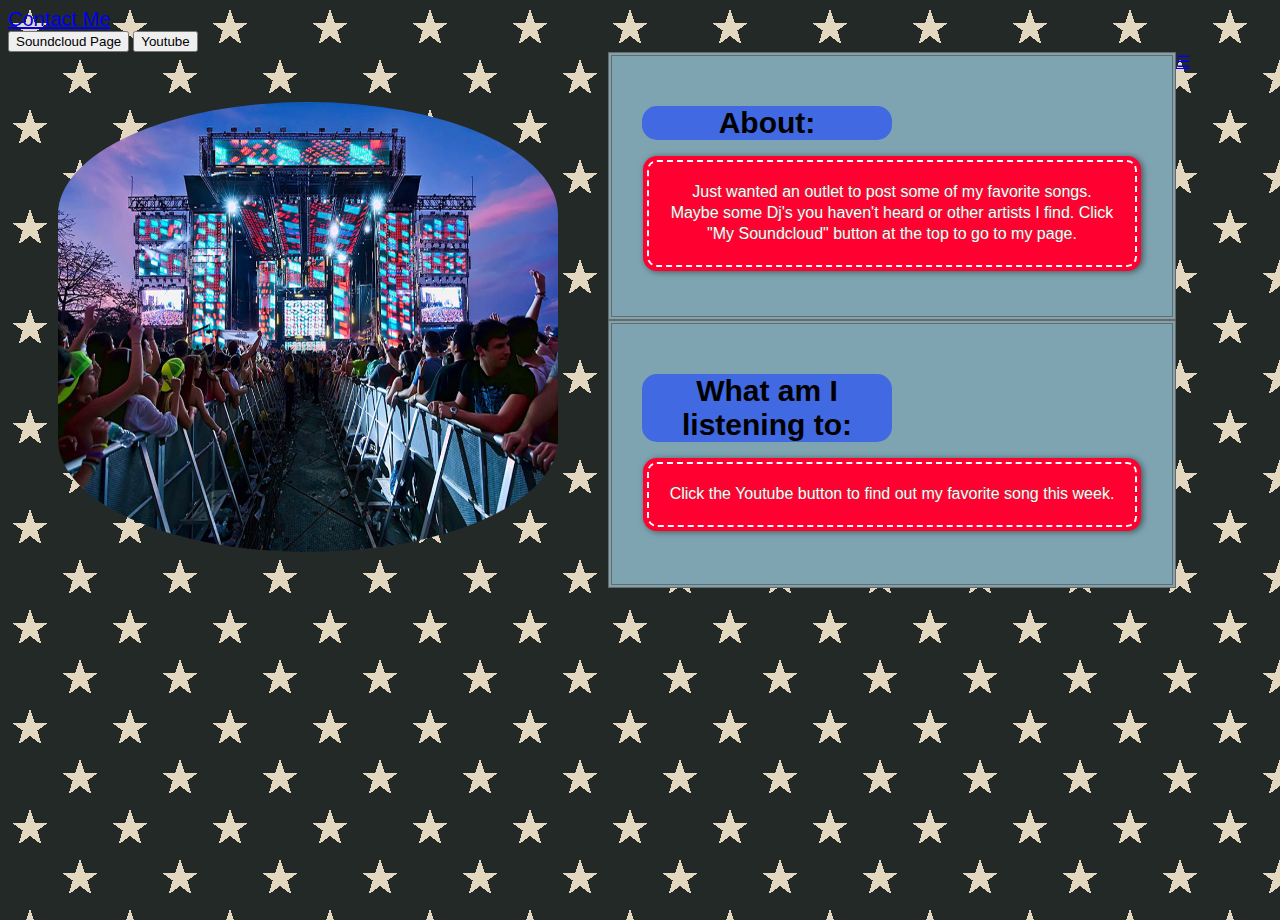
<file: index.html>
<!DOCTYPE html>
<html lang="en">
<head>
	<meta charset= "utf-8">
		<link rel="stylesheet" type="text/css" href="app/Styles/ramp_up.css">
		<script src="https://ajax.googleapis.com/ajax/libs/jquery/1.9.1/jquery.min.js"></script>
		<script src="app/Javascript/navbar.js"></script>
	<title>Corey Killion</title>

</head>
<body>
      <nav id="menu" class="panel" role="navigation">
    <ul>
        <li><a href="#" target="_parent">Home</a></li>
        <li><a href="#">Artist of the Month</a></li>
        	<ul>
        		<li>deadmau5</li>
        	</ul>
        <li><a href="#">Upcoming Shows</a></li>
        <li><a href="#">Venues</a></li>
        <li><a href="#">Artist in the Headlines</a></li>
    </ul>
</nav>
	
	<nav class="main-nav" type="button">
		<a href="mailto:coreyflyer@gmail.com">Contact Me
		</a>
	</nav>
	
	<form>
		<input type="button" value="Soundcloud Page" onClick="window.location.href='https://soundcloud.com/corey-wilson-31'">

    	<input type="button" value="Youtube" onClick="window.location.href='https://www.youtube.com/watch?v=tnNM7devItM#t=111'">

	</form>
		<a href="#menu" class="menu-link">&#9776;</a>
	<!-- Gallery -->
	<div id="corey_style">
	<img id="corey_style_pic" src="app/Images/Ultra.jpg" alt="If you cant see this pic. I did something wrong." />
</div>
		
	<!-- TEXT SHIT -->
	<div class="corey_style">
		<h1> About: </h1>
			<p class="stitched">Just wanted an outlet to post some of my favorite songs.  Maybe some Dj's you haven't heard or other artists I find. Click "My Soundcloud" button at the top to go to my page.</p>
	</div>
	<div class="corey_style">
		<h1> What am I listening to:</h1>
			<p class="stitched">Click the Youtube button to find out my favorite song this week.</p>
	</div>
<footer>
<div id="music_player">
	<iframe scrolling="no" frameborder="no" src="https://w.soundcloud.com/player/?url=https%3A//api.soundcloud.com/tracks/166325255&amp;auto_play=false&amp;hide_related=false&amp;show_comments=true&amp;show_user=true&amp;show_reposts=false&amp;visual=true"></iframe>
</div>
</footer>

<script>
    $(document).ready(function() {
        $('.menu-link').bigSlide();
    });
</script>
</body>
</html>
</file>
<file: app/Styles/ramp_up.css>
/*
Corey Killion
Stylesss

*/
p{ 
	/* p === <p> paragraph </p> */
	font-family:"lucida Sans Unicode", "Lucida Grande", sans-serif;
	font-size:20px;
}


h1{
	    font-family: "Comic Sans MS", cursive, sans-serif;
		font-size:30px;
		background-color:#4169E1;
		width: 50%;
		border-radius: 15px;
		/*  Change titles here   */
}
#corey_style{
		float:left;
		padding:50px;
		height:508px;
		text-align: center;
		text-indent: center;
}

body{
		background:
		linear-gradient(324deg, #232927 4%,   transparent 4%) -70px 43px,
		linear-gradient( 36deg, #232927 4%,   transparent 4%) 30px 43px,
		linear-gradient( 72deg, #e3d7bf 8.5%, transparent 8.5%) 30px 43px,
		linear-gradient(288deg, #e3d7bf 8.5%, transparent 8.5%) -70px 43px,
		linear-gradient(216deg, #e3d7bf 7.5%, transparent 7.5%) -70px 23px,
		linear-gradient(144deg, #e3d7bf 7.5%, transparent 7.5%) 30px 23px,

		linear-gradient(324deg, #232927 4%,   transparent 4%) -20px 93px,
		linear-gradient( 36deg, #232927 4%,   transparent 4%) 80px 93px,
		linear-gradient( 72deg, #e3d7bf 8.5%, transparent 8.5%) 80px 93px,
		linear-gradient(288deg, #e3d7bf 8.5%, transparent 8.5%) -20px 93px,
		linear-gradient(216deg, #e3d7bf 7.5%, transparent 7.5%) -20px 73px,
		linear-gradient(144deg, #e3d7bf 7.5%, transparent 7.5%) 80px 73px;
		background-color: #232927;
		background-size: 100px 100px;
}

img#corey_style_pic{
	/*  specify the ID is an image with img (not required)*/
		height:450px;
		width:500px;
		/*padding-top: 25px;*/
		border-top-left-radius: 50% 25%;
        border-bottom-right-radius: 50% 25%;
		border-top-right-radius: 50% 25%;
		border-bottom-left-radius: 50% 25%;
	 /* To center the image */
}

.corey_style{
	   	background-color: #7EA4B2;
		float:left;
		height:200px;
		width:500px;
		padding:30px;
		border: 4px double #696969;
		text-align: center;
}

.stitched{
	   padding: 20px;
	   margin: 5px;
	   background: #ff0030;
	   color: #fff;
	   font-size: 16px;
	   font-weight: bold;
	   line-height: 1.3em;
	   border: 2px dashed #fff;
	   border-radius: 10px;
	   box-shadow: 0 0 0 4px #ff0030, 2px 1px 6px 4px rgba(10, 10, 0, 0.5);
	   text-shadow: -1px -1px #aa3030;
	   font-weight: normal;
}
.main-nav{
		text-align: bottom;
		font-family:"lucida Sans Unicode", "Lucida Grande", sans-serif;
		font-size:20px;
}

iframe{

		width:540px; 
		height:300px;
		padding:10px;
}

/* EOF */
</file>
<file: app/Styles/rampup.css>
/*
Corey Killion
Stylesss

*/
p{ 
	/* p === <p> paragraph </p> */
	font-family:"lucida Sans Unicode", "Lucida Grande", sans-serif;
	font-size:20px;
}


h1{
	    font-family: "Comic Sans MS", cursive, sans-serif;
		font-size:30px;
		background-color:#4169E1;
		width: 50%;
		border-radius: 15px;
		/*  Change titles here   */
}
#corey_style{
		float:left;
		padding:50px;
		height:508px;
		text-align: center;
		text-indent: center;
}

body{
		background:
		linear-gradient(324deg, #232927 4%,   transparent 4%) -70px 43px,
		linear-gradient( 36deg, #232927 4%,   transparent 4%) 30px 43px,
		linear-gradient( 72deg, #e3d7bf 8.5%, transparent 8.5%) 30px 43px,
		linear-gradient(288deg, #e3d7bf 8.5%, transparent 8.5%) -70px 43px,
		linear-gradient(216deg, #e3d7bf 7.5%, transparent 7.5%) -70px 23px,
		linear-gradient(144deg, #e3d7bf 7.5%, transparent 7.5%) 30px 23px,

		linear-gradient(324deg, #232927 4%,   transparent 4%) -20px 93px,
		linear-gradient( 36deg, #232927 4%,   transparent 4%) 80px 93px,
		linear-gradient( 72deg, #e3d7bf 8.5%, transparent 8.5%) 80px 93px,
		linear-gradient(288deg, #e3d7bf 8.5%, transparent 8.5%) -20px 93px,
		linear-gradient(216deg, #e3d7bf 7.5%, transparent 7.5%) -20px 73px,
		linear-gradient(144deg, #e3d7bf 7.5%, transparent 7.5%) 80px 73px;
		background-color: #232927;
		background-size: 100px 100px;
}

img#corey_style_pic{
	/*  specify the ID is an image with img (not required)*/
		height:450px;
		width:500px;
		/*padding-top: 25px;*/
		border-top-left-radius: 50% 25%;
        border-bottom-right-radius: 50% 25%;
		border-top-right-radius: 50% 25%;
		border-bottom-left-radius: 50% 25%;
	 /* To center the image */
}

.corey_style{
	   	background-color: #7EA4B2;
		float:left;
		height:200px;
		width:500px;
		padding:30px;
		border: 4px double #696969;
		text-align: center;
}

.stitched{
	   padding: 20px;
	   margin: 5px;
	   background: #ff0030;
	   color: #fff;
	   font-size: 16px;
	   font-weight: bold;
	   line-height: 1.3em;
	   border: 2px dashed #fff;
	   border-radius: 10px;
	   box-shadow: 0 0 0 4px #ff0030, 2px 1px 6px 4px rgba(10, 10, 0, 0.5);
	   text-shadow: -1px -1px #aa3030;
	   font-weight: normal;
}
.main-nav{
		text-align: bottom;
		font-family:"lucida Sans Unicode", "Lucida Grande", sans-serif;
		font-size:20px;
}

iframe{

		width:540px; 
		height:300px;
		padding:10px;
}

/* EOF */
</file>
